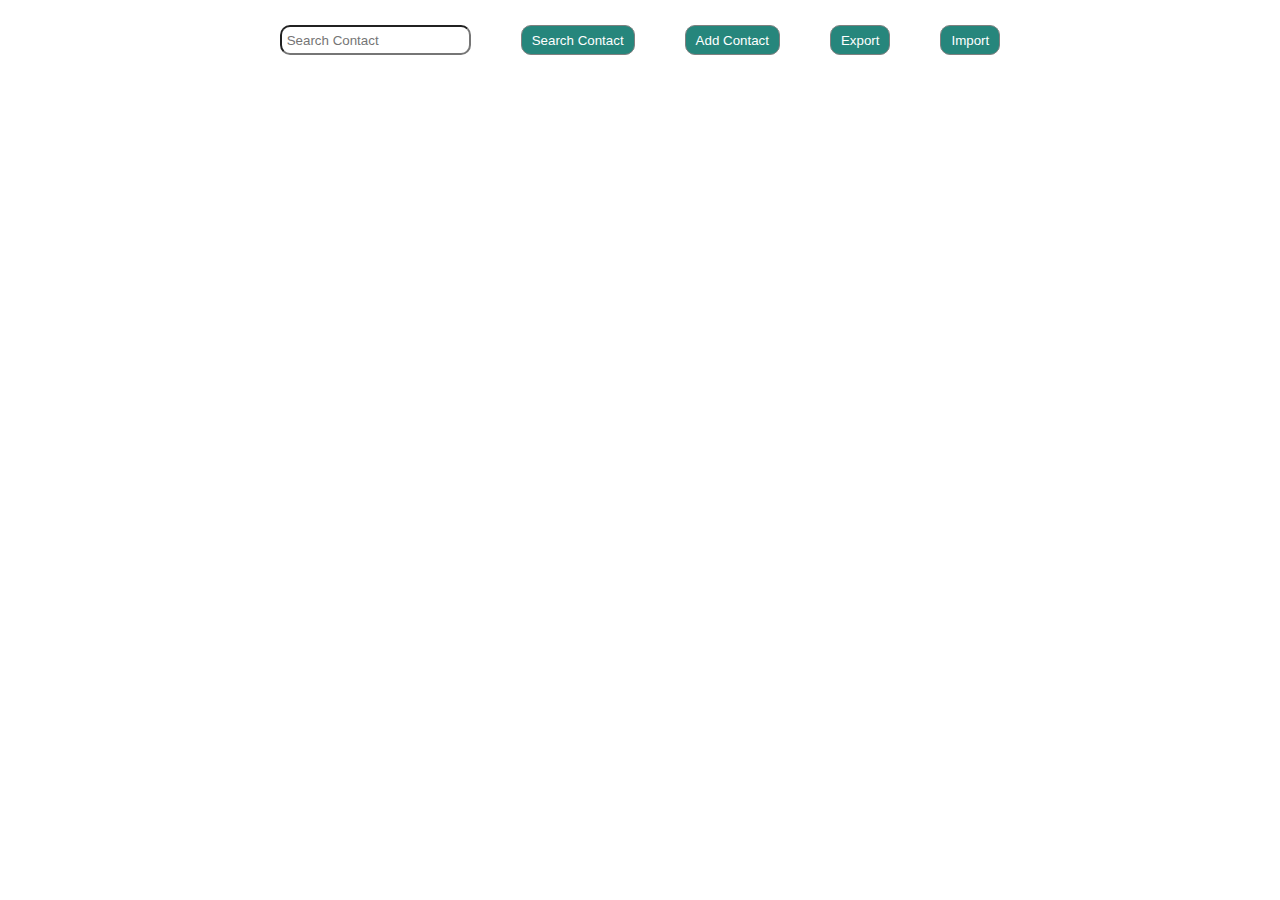
<file: index.html>
<!DOCTYPE html>
<html lang="en">
  <head>
    <meta charset="UTF-8" />
    <meta name="viewport" content="width=device-width, initial-scale=1.0" />
    <title>Document</title>
    <link rel="stylesheet" href="style.css" />
  </head>
  <body>
    <div class="form">
      <div class="input-feild">
        <input class="name" placeholder="Enter Your 1st Name" required />
        <input class="age" placeholder="Enter Your Last Name" required />
        <input class="m-number" placeholder="Enter Your Mobile No." required />
        <button class="submit-btn">Add Contact</button>
        
      </div>
    </div>

    <div class="display">
      <div class="display-feild">
        <div class="display-name">Rahul</div>
        <div class="display-age">Age</div>
        <div class="display-m-number">Mobile</div>
        <div class="btn">
          <button class="close-btn">CLOSE</button>
          <button class="delete-btn">DELETE</button>
        </div>
      </div>
    </div>

    <div class="container">
      <header class="header">
        <input class="input" type="tel" placeholder="Search Contact" />
        <button class="search-btn">Search Contact</button>
        <button class="add-btn">Add Contact</button>
        <button class="export-btn">Export</button>
        <button class="export-btn">Import</button>
      </header>

      <div class="showDetails"></div>
    </div>
    <script src="app.js"></script>
  </body>
</html>
</file>
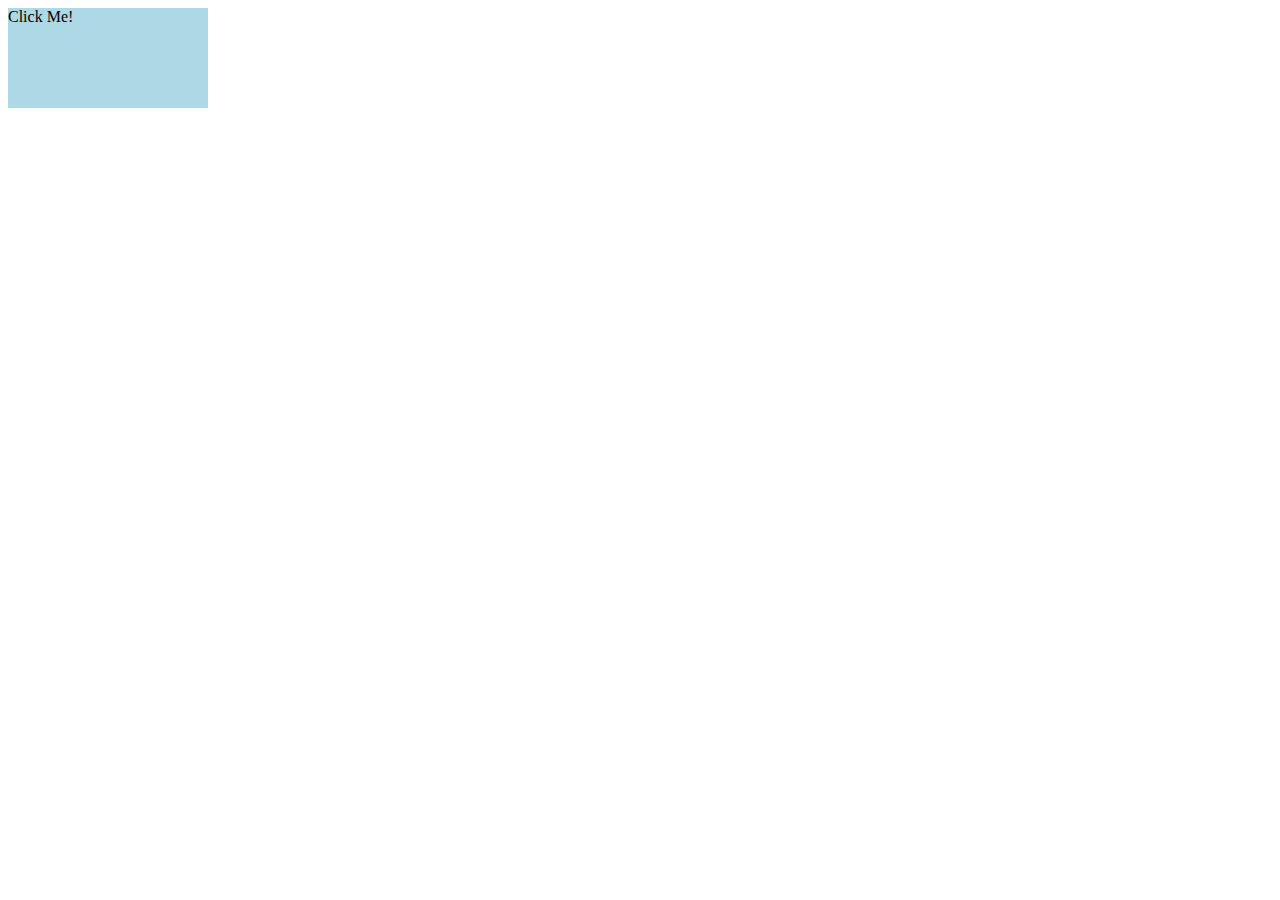
<file: abc.html>
<!DOCTYPE html>
<html lang="en">
<head>
    <meta charset="UTF-8">
    <meta name="viewport" content="width=device-width, initial-scale=1.0">
    <title>Document</title>
</head>
<body>
    <div id="myDiv" style="width: 200px; height: 100px; background-color: lightblue;">
        Click Me!
    </div>
    
    <script>
        // Get the div element
        let div = document.getElementById("myDiv");
    
        // Add a click event listener to the div
        div.addEventListener("click", function() {
            alert("Div clicked!");
        });
    </script>
</body>
</html>
</file>
<file: style.css>
* {
  margin: 0;
  padding: 0;
  box-sizing: border-box;
  font-family: "Poppins", sans-serif;
}

.header {
  display: flex;
  justify-content: center;
  gap: 50px;
  margin: 25px;
  align-items: center;
}
.form {
  height: 220px;
  width: 30%;
  margin: 50px 35%;
  background-color: #26867c;
  text-align: center;
  padding: 15px;
  border-radius: 30px;

  visibility: hidden;

  position: absolute;
  left: 0px;
  top: 0px;
  z-index: +1;
}
.display {
  height: 220px;
  width: 30%;
  margin: 50px 35%;
  background-color: #26867c;
  text-align: center;
  padding: 5px;
  border-radius: 30px;
  box-shadow: 0 0 10px 1px rgb(138, 135, 135);

  visibility: hidden;

  position: absolute;
  left: 0px;
  top: 0px;
  z-index: +1;
}

.input-feild input {
  height: 25px;
  width: 70%;
  display: block;
  margin: 20px auto;
  border-radius: 10px;
  outline: none;
  border: none;
  padding: 10px;
  font-weight: 600;
}

.display-feild div {
  height: 25px;
  width: 70%;
  display: block;
  margin: 20px auto;
  border-radius: 10px;
  outline: none;
  border: none;
  padding: 10px;
  font-weight: 600;
  color: white;
}

/* .display-feild button{
    height: 30px;
    border-radius: 10px;
    padding: 5px 10px;
    margin-top: 20px;
    outline: none;
    border: none;
    border: 1px solid gray;
    background-color: white;
    color: #26867c;
    font-weight: bold;
} */

.btn button {
  height: 30px;
  width: 70px;
  border-radius: 10px;
  outline: none;
  border: none;
  background-color: white;
  color: #26867c;
  font-weight: bold;
  margin: 0 10px;
  cursor: pointer;
}

.input-feild button {
  height: 30px;
  border-radius: 10px;
  padding: 5px 10px;
  outline: none;
  border: none;
  border: 1px solid gray;
  background-color: white;
  color: #26867c;
  font-weight: bold;
  cursor: pointer;
}

.showDetails {
  height: 100px;
  width: 50%;
  /* background-color: red; */
  text-align: center;
  margin: auto;
}
.user-details {
  display: flex;
  /* justify-content: space-between; */
  gap: 6px;

  border: 1px solid green;
  padding: 13px 60px;
  border-radius: 25px;
  text-align: center;
  font-size: 1.3rem;
  background-color: #26867c;
  color: white;
  margin: 5px;
  cursor: pointer;
  box-shadow: 0 0 10px 1px rgb(138, 135, 135);
}

.header button {
  height: 30px;
  border-radius: 10px;
  padding: 5px 10px;
  outline: none;
  border: none;
  border: 1px solid gray;
  background-color: #26867c;
  color: white;
  cursor: pointer;
}

.header input {
  height: 30px;
  border-radius: 10px;
  padding: 5px;
  outline: none;
}
</file>
